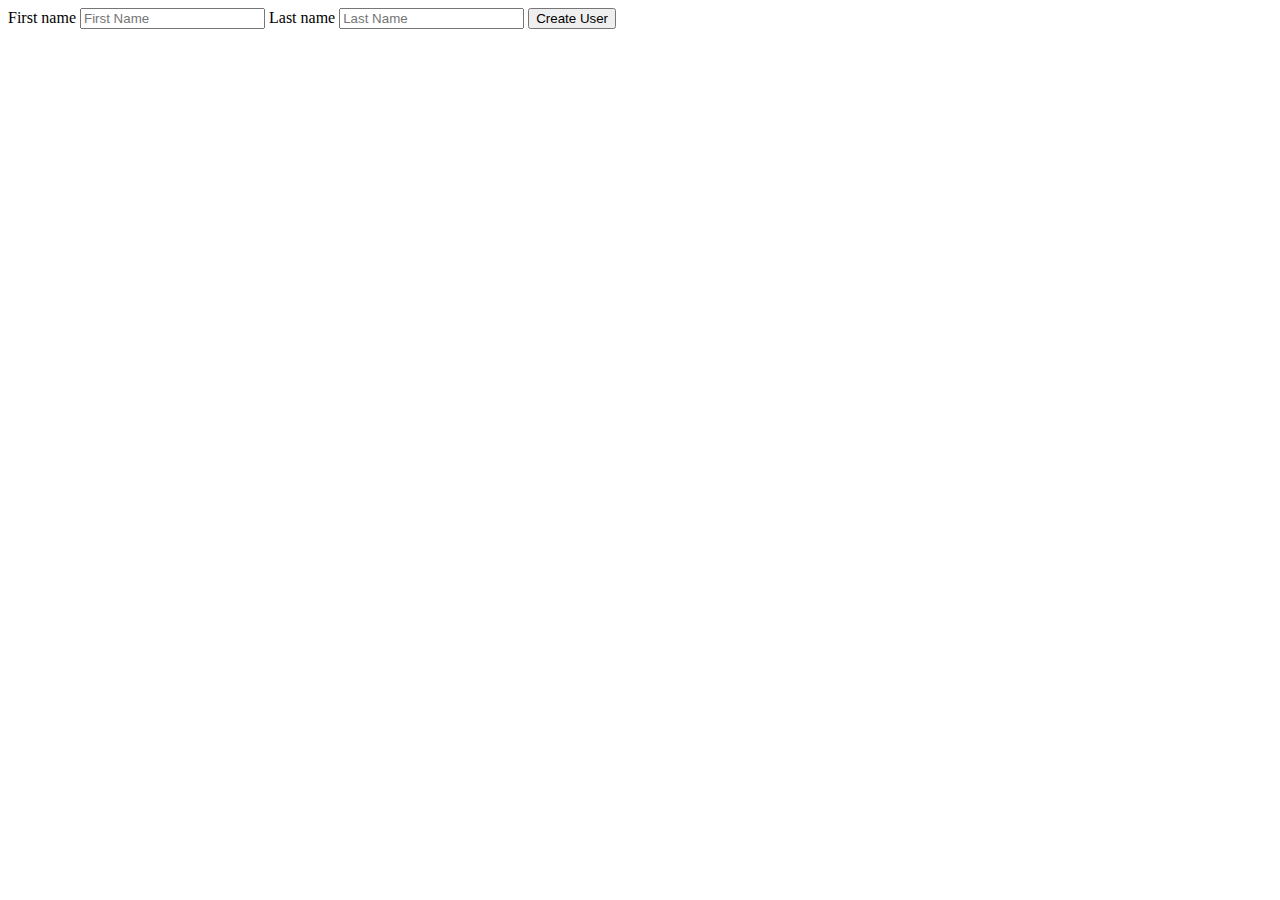
<file: HW_Sem2/sem2ex3/src/main/resources/templates/user-create.html>
<!DOCTYPE html>
<html lang="en" xmlns:th="http://www.w3.org/1999/xhtml">
<head>
    <meta charset="UTF-8">
    <title>Create user</title>
</head>
<body>
<form action="#" th:action="@{/user-create}" th:object="${user}" method="post">
    <label for="firstName">First name</label>
    <input type="text" th:field="*{firstName}" id="firstName" placeholder="First Name">
    <label for="lastName">Last name</label>
    <input type="text" th:field="*{lastName}" id="lastName" placeholder="Last Name">
    <input type="submit" value="Create User">
</form>
</body>
</html>
</file>
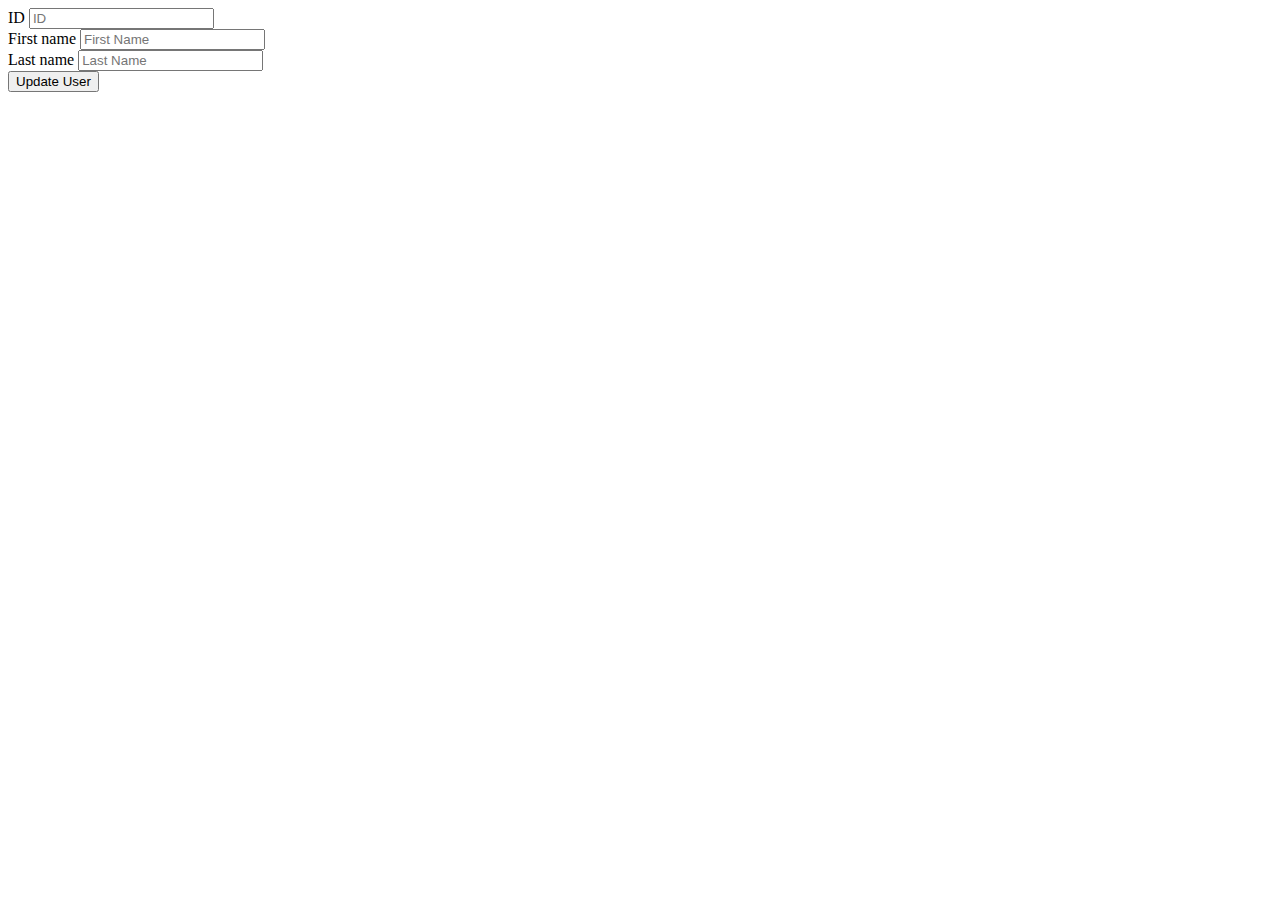
<file: HW_Sem2/sem2ex3/src/main/resources/templates/user-update.html>
<!DOCTYPE html>
<html lang="en" xmlns:th="http://www.w3.org/1999/xhtml">
<meta charset="UTF-8">
<title>Create user</title>
</head>
<body>
<form action="#" th:action="@{/user-update}" th:object="${user}" method="post">
    <label for="id">ID</label>
    <input readonly type="number" th:field="*{id}" id="id" placeholder="ID">
    <br/>
    <label for="firstName">First name</label>
    <input type="text" th:field="*{firstName}" id="firstName" placeholder="First Name">
    <br/>
    <label for="lastName">Last name</label>
    <input type="text" th:field="*{lastName}" id="lastName" placeholder="Last Name">
    <br/>
    <input type="submit" value="Update User">
</form>
</body>
</html>
</file>
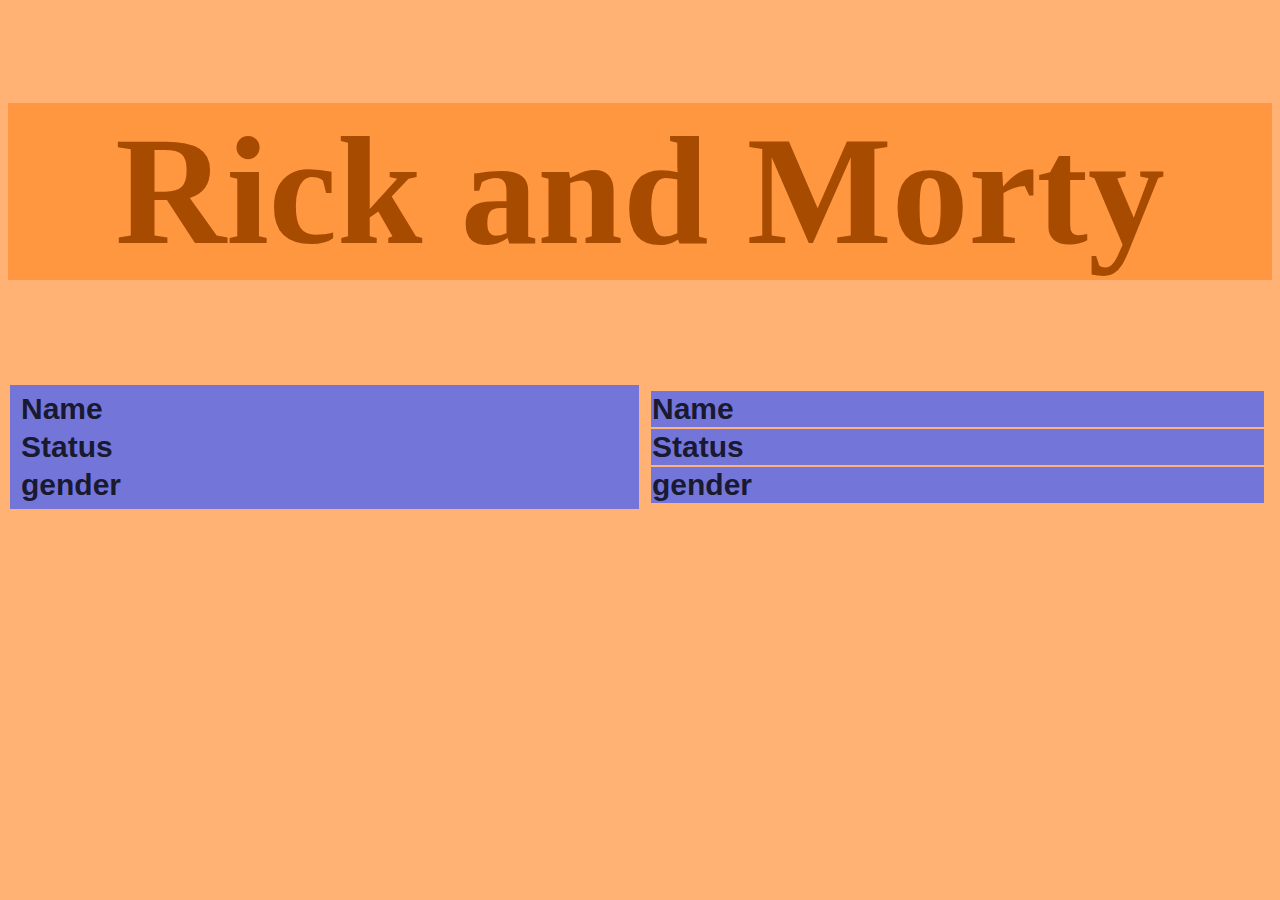
<file: HW_Sem6/RickAndMortyTask/src/main/resources/templates/rickandmorty.html>
<!DOCTYPE html>
<html lang="en">
<head>
    <link rel="stylesheet" href="css/style.css">
    <meta charset="UTF-8">
    <title>Rick And Morty</title>
</head>
<body>
<div>
    <div id="topnadpis">
        <h1> Rick and Morty </h1>
    </div>
    <table class="chess">
        <tr th:each="character:${characters.results}">

            <td>
                <table th:if="${character.id%2==1}">
                    <tr class="cardOfCharacter">
                        <th><img th:attr="src=@{${character.image}}" /> </th>
                        <th>
                            <table>
                                <tr><td class="name" th:text="'Имя: ' + ${character.name}">Name</td></tr>
                                <tr> <td th:text="${character.status} + ' - '+ ${character.species}">Status</td></tr>
                                <tr><td th:text="'Гендер: ' + ${character.gender}">gender</td></tr>
                            </table>
                        </th>
                    </tr>
                </table>
            </td>

            <td>
                <table  th:if="${character.id%2==0}">
                    <tr class="cardOfCharacter">
                        <th><img th:attr="src=@{${character.image}}" /></th>
                        <th>
                            <table>
                                <tr><td class="name" th:text="'Имя: ' + ${character.name}">Name</td></tr>
                                <tr> <td th:text="${character.status} + ' - '+ ${character.species}">Status</td></tr>
                                <tr><td th:text="'Гендер: ' + ${character.gender}">gender</td></tr>
                            </table>
                        </th>
                    </tr>
                </table>
            </td>

        </tr>
    </table>
</div>

</body>
</html>
</file>
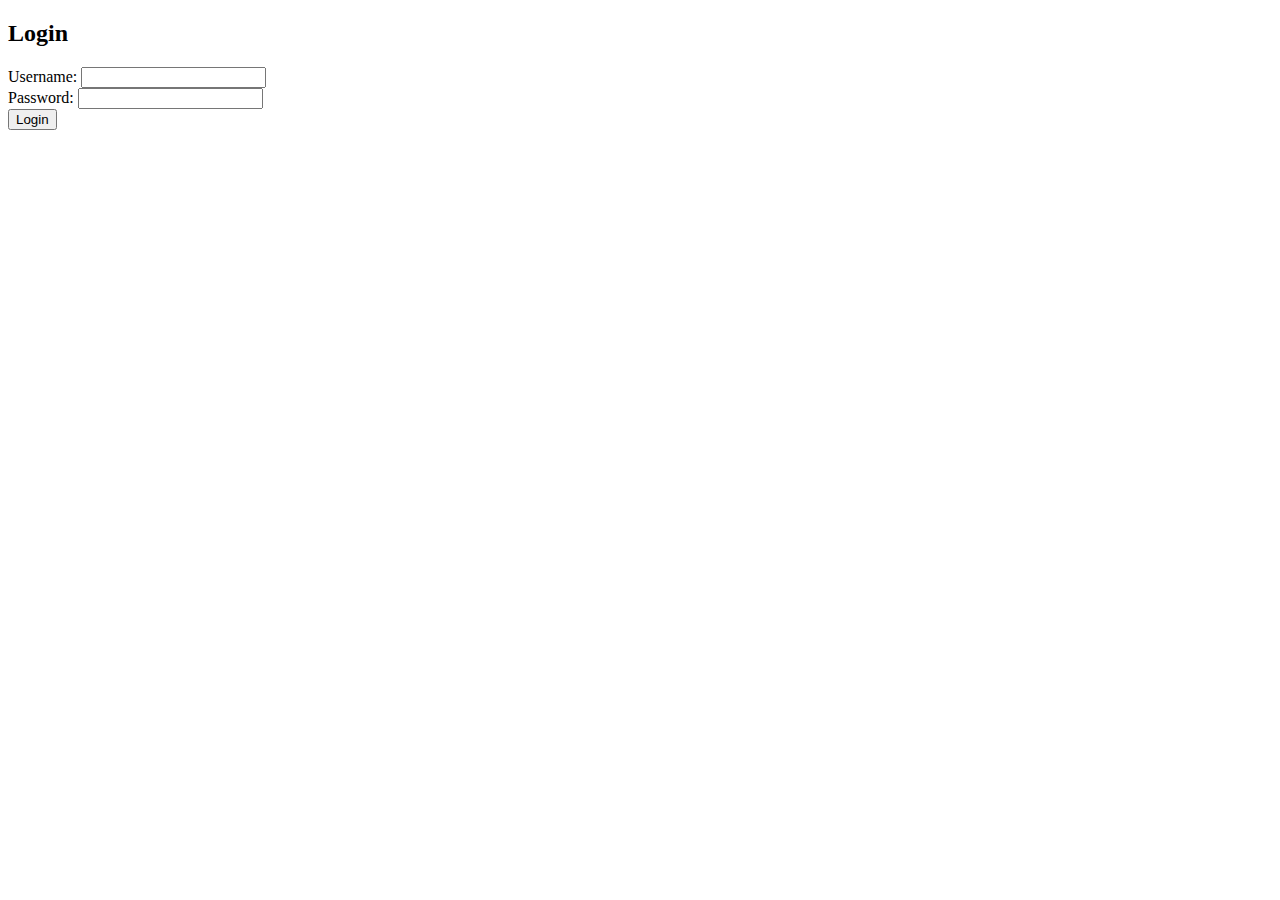
<file: HW_Sem7/hwSem7/src/main/resources/static/login.html>
<!DOCTYPE html>
<html lang="en">
<head>
    <meta charset="UTF-8">
    <title>Login</title>
</head>
<body>
<h2>Login</h2>
<form action="/login" method="post">
    <div>
        <label for="username">Username:</label>
        <input type="text" id="username" name="username"/>
    </div>
    <div>
        <label for="password">Password:</label>
        <input type="password" id="password" name="password"/>
    </div>
    <input type="submit" value="Login"/>
</form>
</body>
</html>
</file>
<file: HW_Sem6/RickAndMortyTask/src/main/resources/templates/css/style.css>
body {
    background: #FFB273 !important;
    font-variant-ligatures: none;
    text-rendering: optimizelegibility;
    -webkit-font-smoothing: antialiased;
    text-decoration-skip-ink: auto;
}
body {
    color: hsla(0,0%,0%,0.8);
    font-family: -apple-system,'BlinkMacSystemFont','Segoe UI','Roboto','Helvetica','Arial',sans-serif,'Apple Color Emoji','Segoe UI Emoji','Segoe UI Symbol';
    font-weight: normal;
    word-wrap: break-word;
    font-kerning: normal;
    -moz-font-feature-settings: "kern", "liga", "clig", "calt";
    -ms-font-feature-settings: "kern", "liga", "clig", "calt";
    -webkit-font-feature-settings: "kern", "liga", "clig", "calt";
    font-feature-settings: "kern", "liga", "clig", "calt";
}
#topnadpis{
    background: #FF9640 !important;
    font-weight: normal;
    text-align: center;
    font-size: 6vw;
    font-family: "Microsoft Tai Le";
    color: #A64B00;
    max-font-size: 95vh;
}
td{
    width: 50vw;
    text-align: left;
    font-size: 30px;
}

.chess tr:nth-child(odd) td:nth-child(odd) {
    background: #7375D8;
}
.chess tr:nth-child(even) td:nth-child(even) {
    background: #7375D8;
}
</file>
